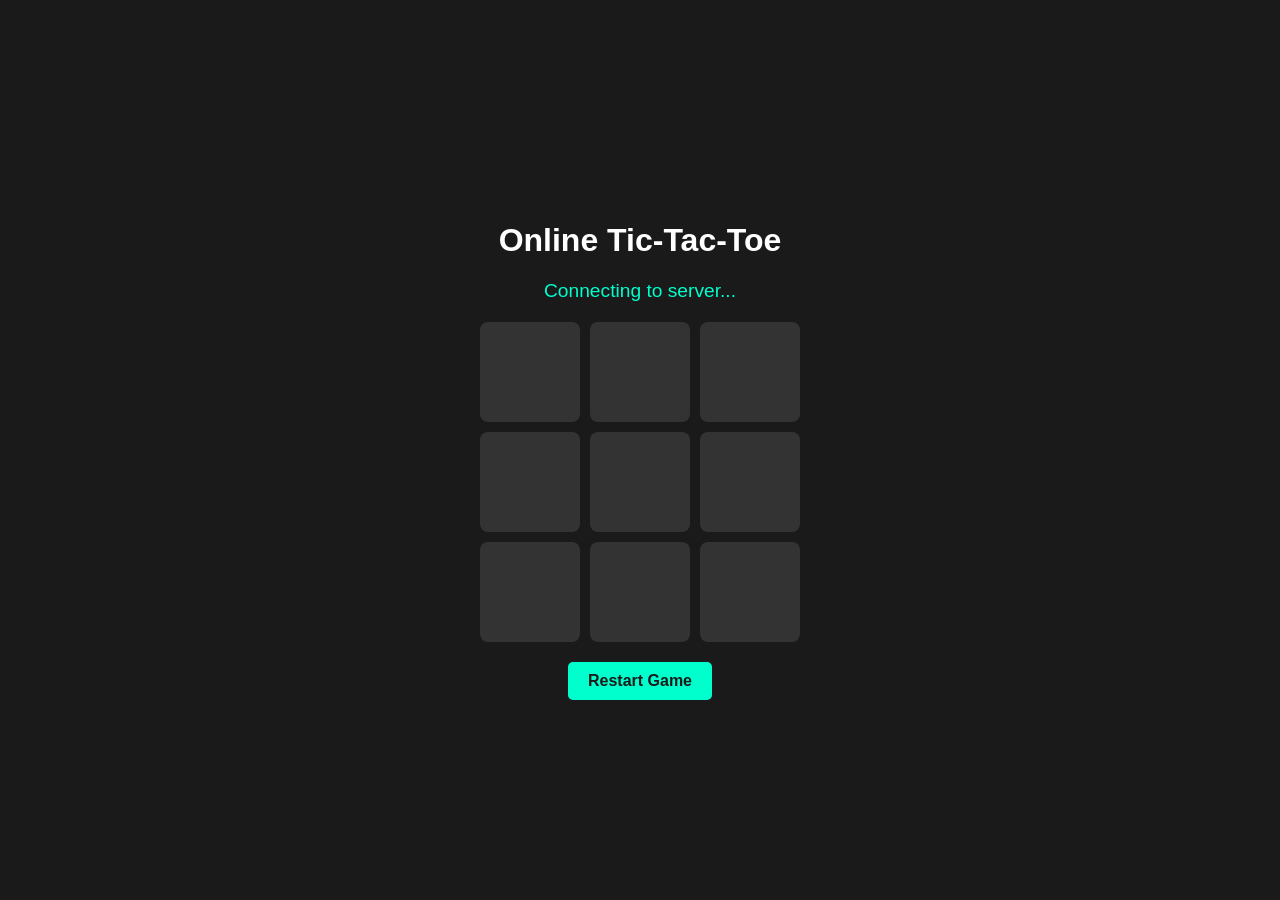
<file: public/index.html>
<!DOCTYPE html>
<html lang="en">
<head>
    <meta charset="UTF-8">
    <meta name="viewport" content="width=device-width, initial-scale=1.0">
    <title>Online XO Game</title>
    <link rel="stylesheet" href="/static/style.css">
</head>
<body>
    <div id="choice-modal" class="modal">
        <div class="modal-content">
            <h2>Choose Your Symbol</h2>
            <div class="choice-buttons">
                <button onclick="pickSymbol('X')">Play as X</button>
                <button onclick="pickSymbol('O')">Play as O</button>
            </div>
        </div>
    </div>

    <div id="task-modal" class="modal">
        <div class="modal-content">
            <h2 id="task-title">Game Over</h2>
            <p id="task-desc"></p>
            
            <div id="winner-input-area" style="display: none;">
                <input type="text" id="task-input" placeholder="Type their punishment here..." autocomplete="off">
                <button onclick="submitTask()">Send Penalty</button>
                <div id="winner-view-ack" style="margin-top: 15px; color: #ffcc00; font-style: italic;"></div>
            </div>
            
            <div id="loser-read-area" style="display: none;">
                <h3 id="assigned-task" style="color: #ff3366; font-size: 1.5rem;">Waiting for winner...</h3>
                <div id="loser-ack-input-area" style="display: none;">
                    <input type="text" id="ack-input" placeholder="Type your reply/excuse..." autocomplete="off" style="width: 80%; padding: 10px; margin: 10px 0; border-radius: 5px; border: 2px solid #ff3366; background: #1a1a1a; color: #fff; text-align: center;">
                    <br>
                    <button onclick="submitAck()" style="background-color: #ff3366; color: white;">Send Acknowledgment</button>
                </div>
            </div>
            <br>
            <button id="modal-close-btn" onclick="closeTaskModal()" style="display:none; background-color: #666; margin-top: 10px;">Close Window</button>
        </div>
    </div>

    <div class="container">
        <h1>Online Tic-Tac-Toe</h1>
        <div id="status">Connecting to server...</div>
        <div class="board" id="board">
            <div class="cell" data-index="0"></div>
            <div class="cell" data-index="1"></div>
            <div class="cell" data-index="2"></div>
            <div class="cell" data-index="3"></div>
            <div class="cell" data-index="4"></div>
            <div class="cell" data-index="5"></div>
            <div class="cell" data-index="6"></div>
            <div class="cell" data-index="7"></div>
            <div class="cell" data-index="8"></div>
        </div>
        <button id="reset-btn">Restart Game</button>
    </div>
    
    <script src="/static/app.js"></script>
</body>
</html>
</file>
<file: static/style.css>
body {
    font-family: 'Arial', sans-serif;
    background-color: #1a1a1a;
    color: #fff;
    display: flex;
    justify-content: center;
    align-items: center;
    height: 100vh;
    margin: 0;
}
.container { text-align: center; }
#status { margin-bottom: 20px; font-size: 1.2rem; color: #00ffcc; }
.board {
    display: grid;
    grid-template-columns: repeat(3, 100px);
    grid-gap: 10px;
    margin-bottom: 20px;
}
.cell {
    width: 100px;
    height: 100px;
    background-color: #333;
    display: flex;
    justify-content: center;
    align-items: center;
    font-size: 2.5rem;
    font-weight: bold;
    cursor: pointer;
    border-radius: 8px;
    transition: background 0.2s;
}
.cell:hover { background-color: #444; }
button {
    padding: 10px 20px;
    font-size: 1rem;
    background-color: #00ffcc;
    color: #1a1a1a;
    border: none;
    border-radius: 5px;
    cursor: pointer;
    font-weight: bold;
}
button:hover { background-color: #00cc99; }
.modal {
    position: fixed;
    top: 0; left: 0; width: 100%; height: 100%;
    background: rgba(0, 0, 0, 0.85);
    display: none; /* Hidden by default */
    justify-content: center;
    align-items: center;
    z-index: 10;
}
.modal-content {
    background: #2b2b2b;
    padding: 30px;
    border-radius: 12px;
    text-align: center;
    box-shadow: 0 4px 20px rgba(0, 255, 204, 0.3);
}
.modal h2 { margin-top: 0; color: #fff; }
.choice-buttons { display: flex; gap: 20px; justify-content: center; margin-top: 20px; }
.choice-buttons button { font-size: 1.5rem; padding: 10px 30px; }

#task-input {
    width: 80%;
    padding: 10px;
    margin: 15px 0;
    border-radius: 5px;
    border: 2px solid #00ffcc;
    background: #1a1a1a;
    color: #fff;
    font-size: 1.1rem;
    text-align: center;
}
#task-input:focus {
    outline: none;
    border-color: #00cc99;
}
</file>
